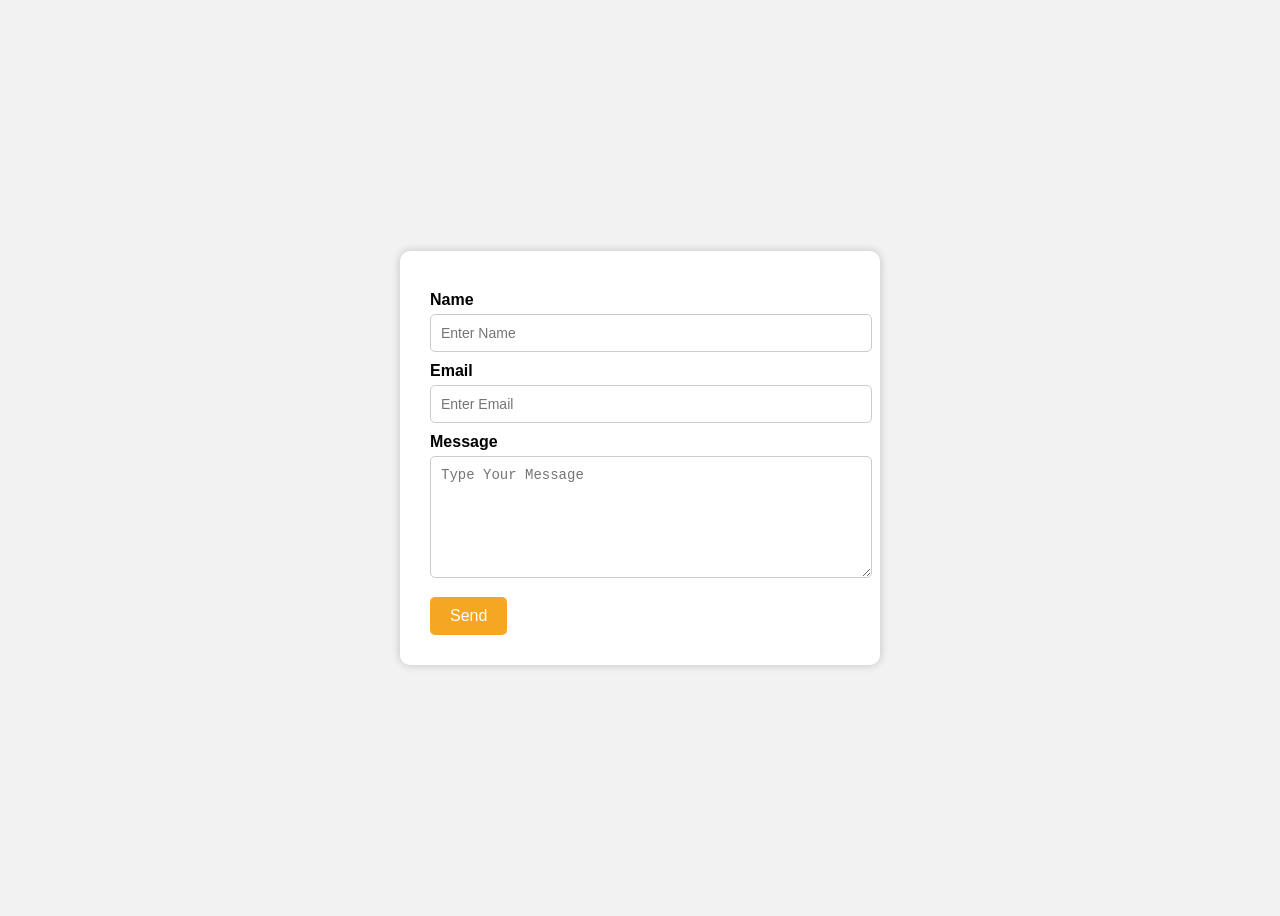
<file: Assignment 2/index.html>
<!DOCTYPE html>
<html>
<head>
<title>Contact Form</title>



</head>
<body>

<div class="container">
<form>

<label>Name</label>
<input type="text" placeholder="Enter Name">

<label>Email</label>
<input type="email" placeholder="Enter Email">

<label>Message</label>
<textarea placeholder="Type Your Message"></textarea>

<button type="submit">Send</button>

</form>
</div>

</body>
</html>



<style>
body{
font-family: Arial, sans-serif;
background:#f2f2f2;
display:flex;
justify-content:center;
align-items:center;
height:100vh;
}

.container{
background:white;
padding:30px;
width:420px;
border-radius:10px;
box-shadow:0 0 10px rgba(0,0,0,0.2);
}

label{
display:block;
margin-top:10px;
margin-bottom:5px;
font-weight:bold;
}

input, textarea{
width:100%;
padding:10px;
border:1px solid #ccc;
border-radius:5px;
font-size:14px;
}

textarea{
height:100px;
resize:auto;
}

button{
margin-top:15px;
background:#f5a623;
color:white;
border:none;
padding:10px 20px;
border-radius:5px;
font-size:16px;
cursor:pointer;
}

button:hover{
background:green;
}
</style>
</file>
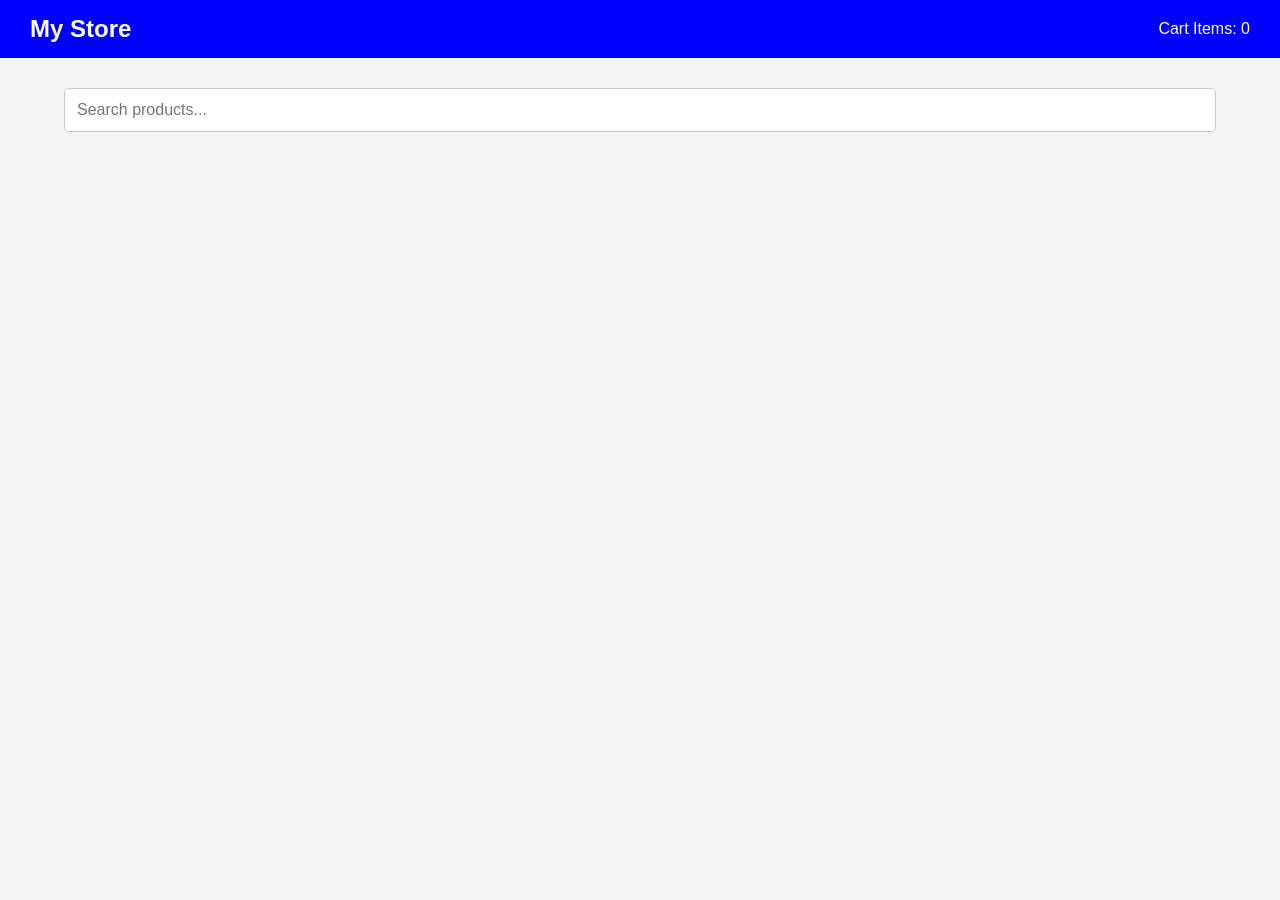
<file: Assignment 6/index.html>
<!-- 
Name: Hasnain Mushtaq
Roll Number: F24BINFT1M01311
  -->

  
<!DOCTYPE html>
<html lang="en">

<head>
    <meta charset="UTF-8" />
    <meta name="viewport" content="width=device-width, initial-scale=1.0" />
    <title>Product Listing Website</title>
    <link rel="stylesheet" href="style.css">
</head>

<body>

    <nav>
        <h1>My Store</h1>

        <div class="cart-box">
            Cart Items: <span id="cart-count">0</span>
        </div>
    </nav>

    <div class="container">

        <input type="text" id="search" placeholder="Search products...">

        <div id="products" class="products"></div>

    </div>

    <script src="script.js"></script>
</body>

</html>
</file>
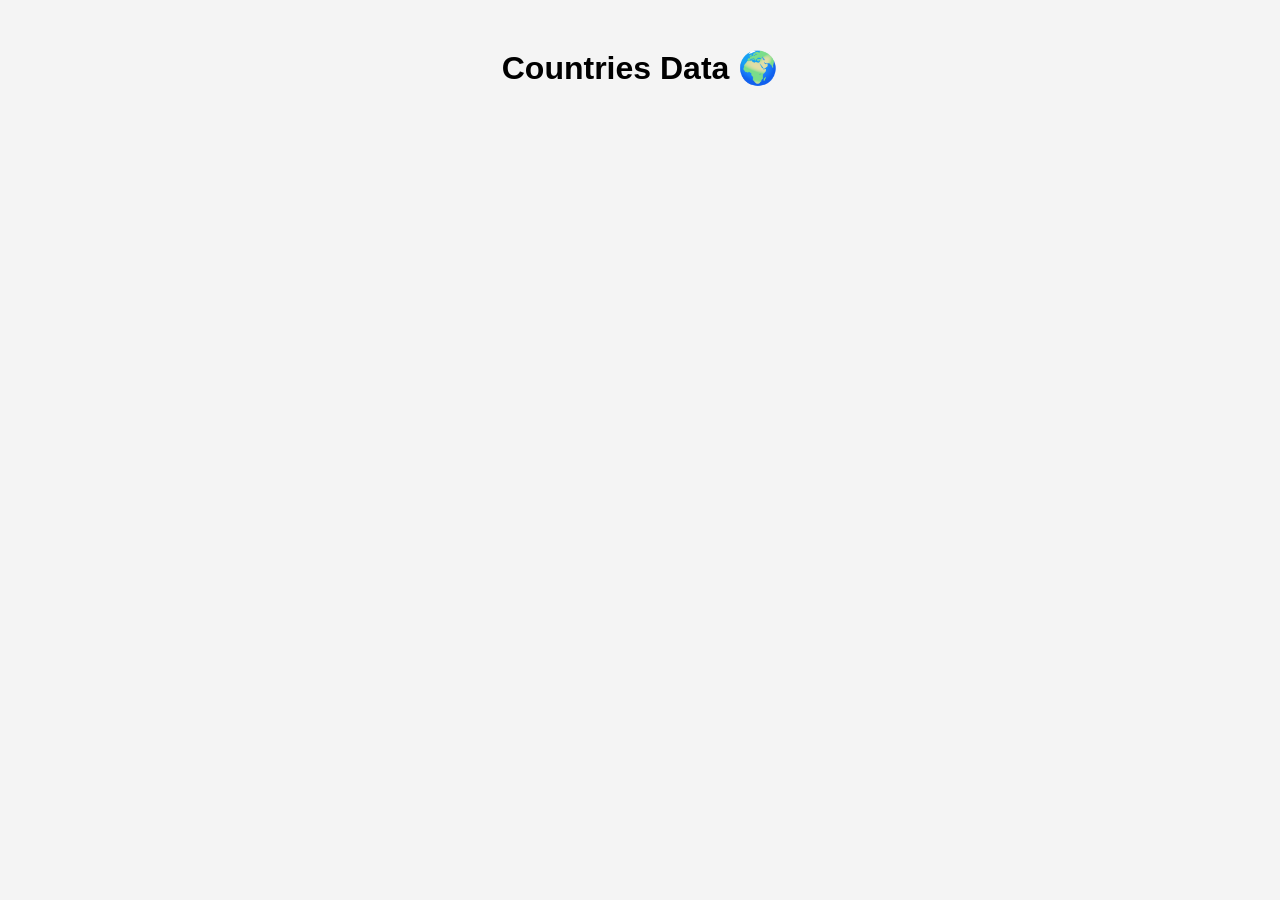
<file: Assignment 5/API1.html>
<!DOCTYPE html>
<html lang="en">
<head>
  <meta charset="UTF-8">
  <meta name="viewport" content="width=device-width, initial-scale=1.0">
  <title>Countries API</title>

  <style>
    body{
      font-family: Arial, sans-serif;
      background: #f4f4f4;
      padding: 20px;
    }

    h1{
      text-align: center;
    }

    .container{
      display: flex;
      flex-wrap: wrap;
      gap: 20px;
      justify-content: center;
    }

    .card{
      background: white;
      width: 220px;
      padding: 15px;
      border-radius: 10px;
      text-align: center;
      box-shadow: 0 0 10px rgba(0,0,0,0.2);
    }

    img{
      width: 100px;
      height: 70px;
      object-fit: cover;
    }
  </style>
</head>
<body>

  <h1>Countries Data 🌍</h1>

  <div class="container" id="container"></div>

  <script>
    async function getCountries() {

      let response = await fetch(
        "https://restcountries.com/v3.1/all?fields=name,capital,flags"
      )

      let data = await response.json()

      let container = document.getElementById("container")

      data.forEach(country => {

        container.innerHTML += `
          <div class="card">
            <img src="${country.flags.png}" alt="">
            <h3>${country.name.common}</h3>
            <p>
              Capital:
              ${country.capital ? country.capital[0] : "No Capital"}
            </p>
          </div>
        `
      })
    }

    getCountries()
  </script>

</body>
</html>
</file>
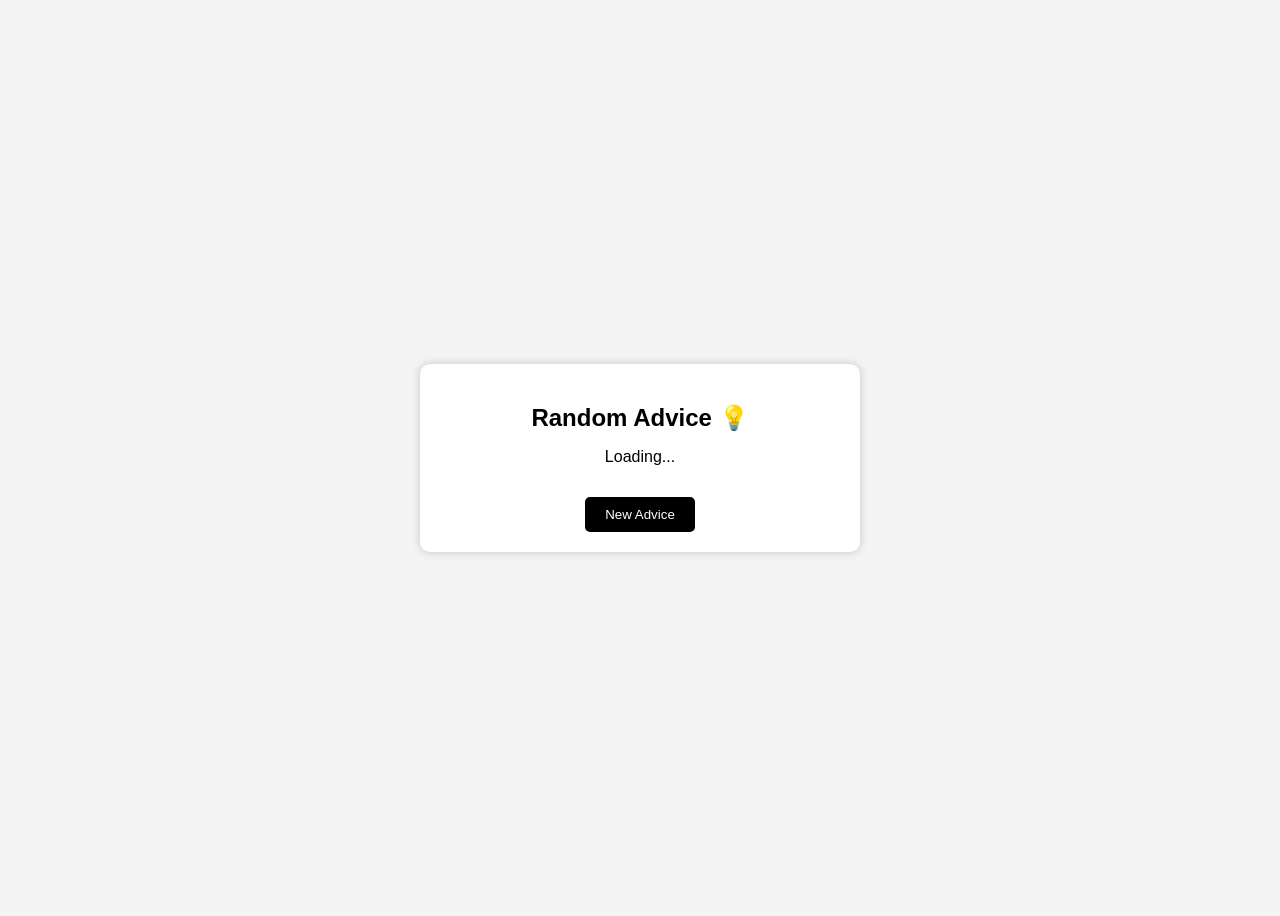
<file: Assignment 5/API2.html>
<!DOCTYPE html>
<html lang="en">
<head>
  <meta charset="UTF-8">
  <meta name="viewport" content="width=device-width, initial-scale=1.0">
  <title>Advice API</title>

  <style>
    body{
      font-family: Arial, sans-serif;
      background: #f4f4f4;
      display: flex;
      justify-content: center;
      align-items: center;
      height: 100vh;
    }

    .box{
      background: white;
      width: 400px;
      padding: 20px;
      border-radius: 10px;
      text-align: center;
      box-shadow: 0 0 10px rgba(0,0,0,0.2);
    }

    h2{
      margin-bottom: 15px;
    }

    button{
      margin-top: 15px;
      padding: 10px 20px;
      border: none;
      background: black;
      color: white;
      border-radius: 5px;
      cursor: pointer;
    }

    button:hover{
      background: #333;
    }
  </style>
</head>
<body>

  <div class="box">
    <h2>Random Advice 💡</h2>

    <p id="advice">Loading...</p>

    <button onclick="getAdvice()">
      New Advice
    </button>
  </div>

  <script>
    async function getAdvice() {

      let response = await fetch("https://api.adviceslip.com/advice")
      let data = await response.json()

      document.getElementById("advice").innerText =
        data.slip.advice
    }

    getAdvice()
  </script>

</body>
</html>
</file>
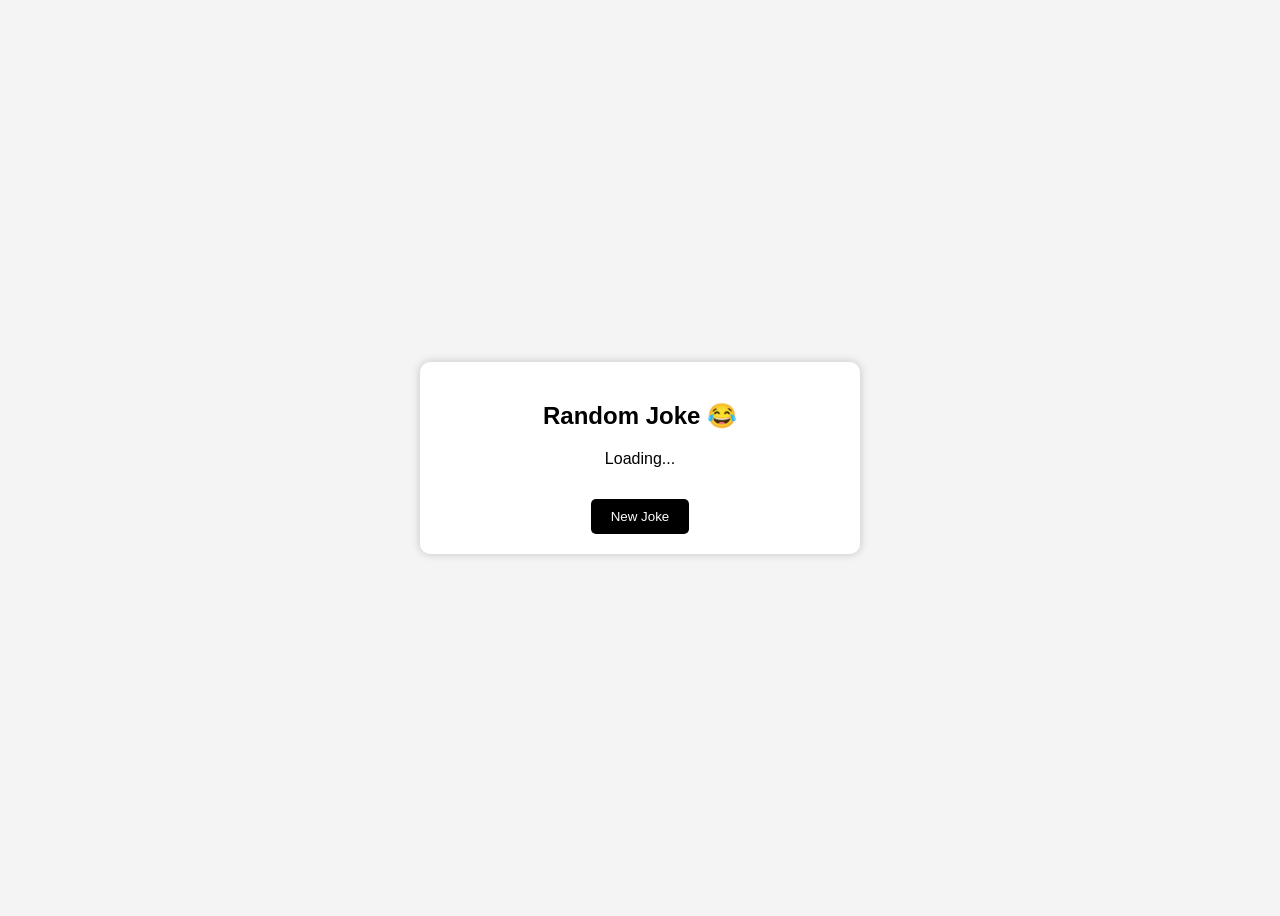
<file: Assignment 5/API4.html>
<!DOCTYPE html>
<html lang="en">
<head>
  <meta charset="UTF-8">
  <meta name="viewport" content="width=device-width, initial-scale=1.0">
  <title>Joke API</title>

  <style>
    body{
      font-family: Arial, sans-serif;
      background: #f4f4f4;
      display: flex;
      justify-content: center;
      align-items: center;
      height: 100vh;
    }

    .box{
      background: white;
      width: 400px;
      padding: 20px;
      border-radius: 10px;
      text-align: center;
      box-shadow: 0 0 10px rgba(0,0,0,0.2);
    }

    button{
      margin-top: 15px;
      padding: 10px 20px;
      border: none;
      background: black;
      color: white;
      border-radius: 5px;
      cursor: pointer;
    }

    button:hover{
      background: #333;
    }
  </style>
</head>
<body>

  <div class="box">
    <h2>Random Joke 😂</h2>

    <p id="joke">Loading...</p>

    <button onclick="getJoke()">
      New Joke
    </button>
  </div>

  <script> 
    async function getJoke() {

      let response = await fetch("https://v2.jokeapi.dev/joke/Any")
      let data = await response.json()

      if(data.type === "single"){
        document.getElementById("joke").innerText = data.joke
      }

      else{
        document.getElementById("joke").innerText =
          data.setup + " 😂 " + data.delivery
      }
    }

    getJoke()
  </script>

</body>
</html>
</file>
<file: Assignment 6/style.css>
* {
    margin: 0;
    padding: 0;
    box-sizing: border-box;
}

body {
    font-family: Arial, sans-serif;
    background: #f4f4f4;
}

nav {
    background: blue;
    color: white;
    padding: 15px 30px;

    display: flex;
    justify-content: space-between;
    align-items: center;
    position: sticky;
    top: 0;
}

.container {
    width: 90%;
    margin: 30px auto;
}

#search {
    width: 100%;
    padding: 12px;
    font-size: 16px;
    margin-bottom: 25px;
    border: 1px solid #ccc;
    border-radius: 5px;
}

.products {
    display: grid;
    grid-template-columns: repeat(auto-fit, minmax(250px, 1fr));
    gap: 20px;
}

.card {
    background: white;
    padding: 20px;
    border-radius: 10px;
    text-align: center;
    transition: 0.3s;
}

.card:hover {
    transform: translateY(-15px);

}
.card img {
    width: 120px;
    height: 120px;
    object-fit: contain;
    margin-bottom: 15px;
}

.card h3 {
    font-size: 18px;
    margin-bottom: 10px;
}

.price {
    font-size: 20px;
    font-weight: bold;
    margin-bottom: 15px;
}

button {
    background: black;
    color: white;
    border: none;
    padding: 10px 18px;
    border-radius: 5px;
    cursor: pointer;
}

button:hover {
    opacity: 0.8;
    scale: calc(1.05);
}
</file>
